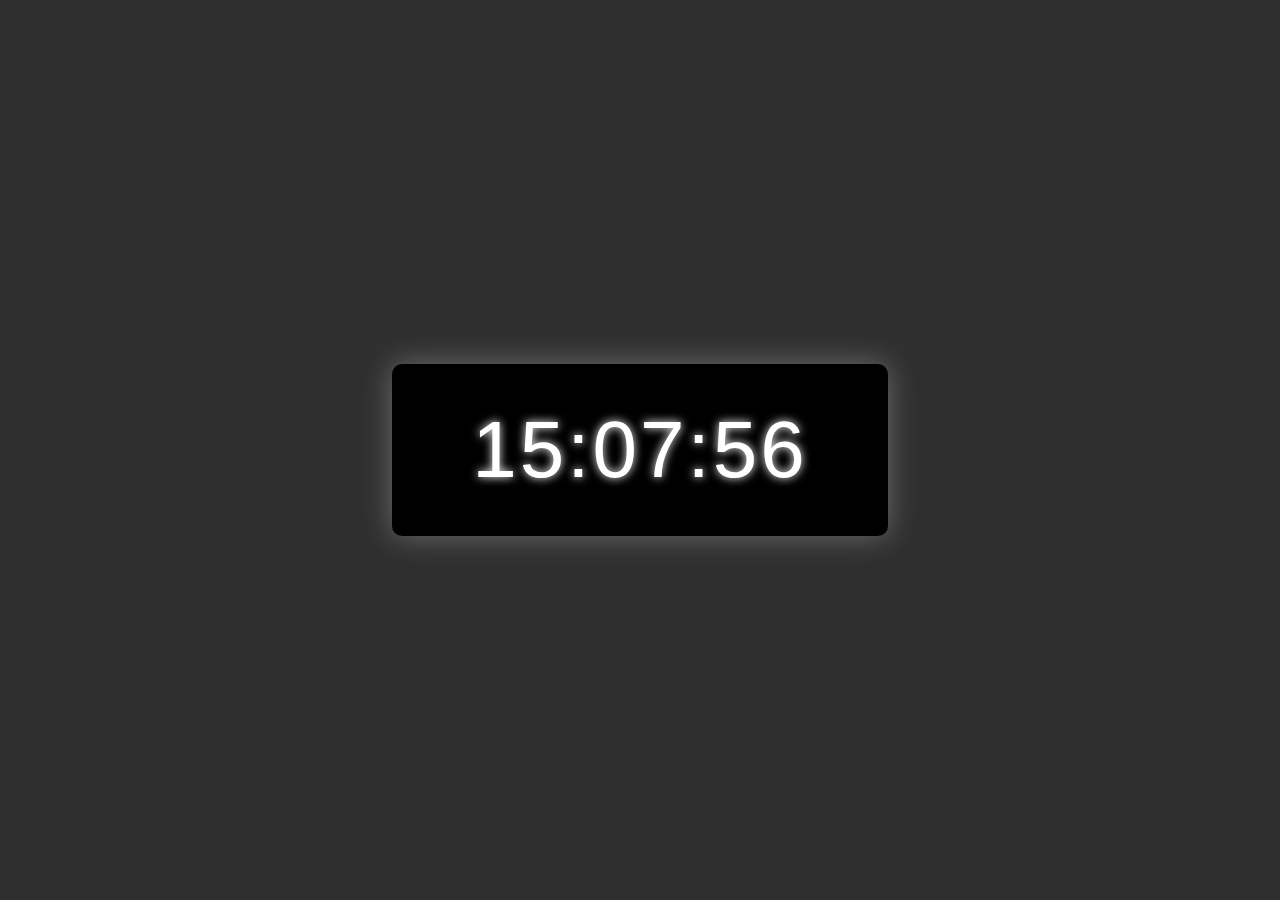
<file: index.html>
<!DOCTYPE html>
<html lang="es">
<head>
    <meta charset="UTF-8">
    <meta name="viewport" content="width=device-width, initial-scale=1.0">
    <title>Reloj Digital</title>
    <link rel="stylesheet" href="style.css">
</head>
<body>
    <div class="reloj" id="reloj"></div>
    <script src="script.js"></script>
</body>
</html>
</file>
<file: style.css>
body {
    background-color: #2f2f2f; /* Gris oscuro */
    display: flex;
    justify-content: center;
    align-items: center;
    height: 100vh;
    margin: 0;
    font-family: 'Arial', sans-serif;
}

.reloj {
    background-color: black;
    color: #ffffff;
    font-size: 80px;
    padding: 40px 80px;
    border-radius: 10px;
    text-shadow: 0 0 10px #ffffff;
    letter-spacing: 3px;
    box-shadow: 0 0 30px rgba(255, 255, 255, 0.3);
}
</file>
